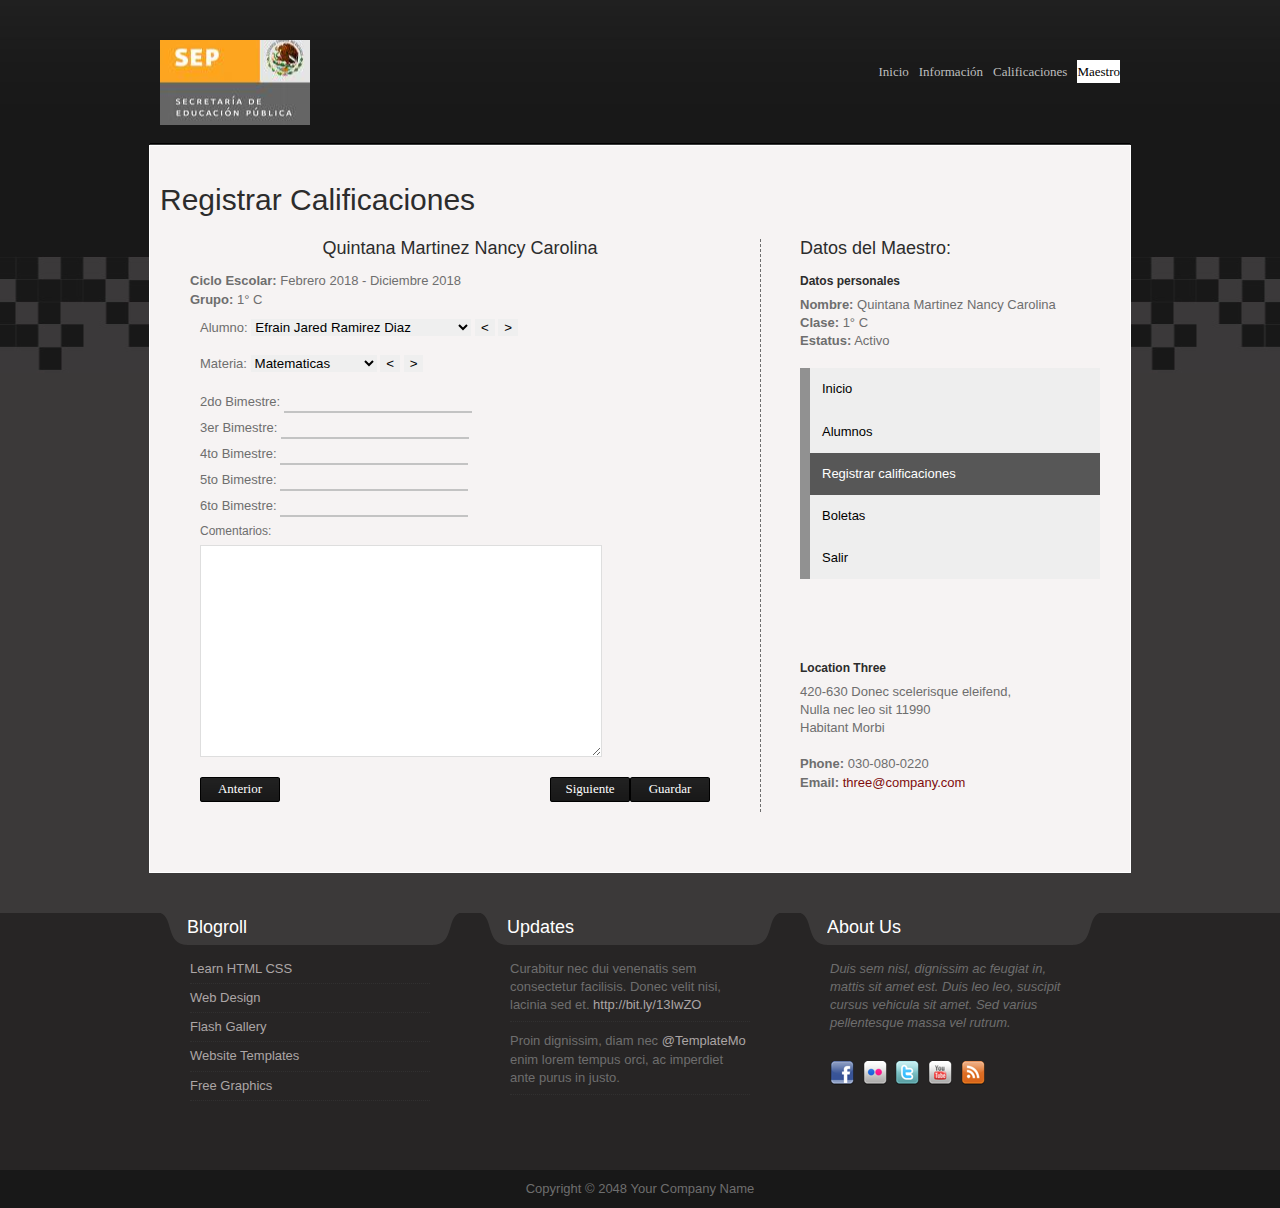
<file: Mini SICE/Calificaciones-Maestro.html>
<!DOCTYPE html PUBLIC "-//W3C//DTD XHTML 1.0 Transitional//EN" "http://www.w3.org/TR/xhtml1/DTD/xhtml1-transitional.dtd">
<html xmlns="http://www.w3.org/1999/xhtml">
<head>
<meta http-equiv="Content-Type" content="text/html; charset=utf-8" />
<title>Carousel Theme - Contact Page</title>
<meta name="keywords" content="" />
<meta name="description" content="" />
<link href="css/templatemo_style.css" rel="stylesheet" type="text/css" />
<link href="css/Calificaciones-Maestro.css" rel="stylesheet" type="text/css" />
<!-- templatemo 358 carousel -->
<!-- 
Carousel Template 
http://www.template8mo.com/preview/templatemo_358_carousel 
-->
<script type="text/javascript" src="js/jquery-1-4-2.min.js"></script> 
<!--script type="text/javascript" src="/jqueryui/js/jquery-ui-1.7.2.custom.min.js"></script--> 
<script type="text/javascript" src="js/jquery-ui.min.js"></script> 
<script type="text/javascript" src="js/showhide.js"></script> 
<script type="text/JavaScript" src="js/jquery.mousewheel.js"></script> 

<link rel="stylesheet" type="text/css" href="css/ddsmoothmenu.css" />

<script type="text/javascript" src="js/jquery.min.js"></script>
<script type="text/javascript" src="js/ddsmoothmenu.js">

/***********************************************
* Smooth Navigational Menu- (c) Dynamic Drive DHTML code library (www.dynamicdrive.com)
* This notice MUST stay intact for legal use
* Visit Dynamic Drive at http://www.dynamicdrive.com/ for full source code
***********************************************/

</script>

<script type="text/javascript">

ddsmoothmenu.init({
	mainmenuid: "templatemo_menu", //menu DIV id
	orientation: 'h', //Horizontal or vertical menu: Set to "h" or "v"
	classname: 'ddsmoothmenu', //class added to menu's outer DIV
	//customtheme: ["#1c5a80", "#18374a"],
	contentsource: "markup" //"markup" or ["container_id", "path_to_menu_file"]
})

</script> 

</head>

<body id="subpage">

<div id="templatemo_header_wrapper">
    
	<div id="site_title"><h1><a href="#">Carousel Template</a></h1></div>
     <div id="templatemo_menu" class="ddsmoothmenu">
                <ul>
                    <li><a href="index.html">Inicio</a></li>
            <li><a href="about.html">Información</a>           
            <!-- <li><a href="blog.html">Iniciar Sesión</a></li> -->
            <li><a href="#">Calificaciones</a> 
            <li><a href="Calificaciones-Maestro.html" class="selected">Maestro
            </a></li>
            	
        </ul>
        <br style="clear: left" />
    </div> <!-- end of templatemo_menu -->
    <div class="cleaner"></div>
</div>	<!-- END of templatemo_header_wrapper -->

<div id="templatemo_main">
	
    <h2>Registrar Calificaciones</h2>
        <div class="half float_l">
        <h4><center>Quintana Martinez Nancy Carolina </center></h4>
            <p style="margin-left: 30px;"><b>Ciclo Escolar:</b> Febrero 2018 - Diciembre 2018 <br />
            <b>Grupo:</b> 1° C</p>
            <div id="Calificaciones-Maestro">
              <form method="post" name="contact" action="#" >
                        
                        Alumno: <Select name="estado" class="boton">
                        <option>Efrain Jared Ramirez Diaz
                        <option>Miguel Alejandro Vazquez Alberto
                        <option>Juan Armando Perez Delta
                        <option>Dormammu
                        </Select>
                        <button><</button>
                        <button>></button><br /><br />
                        Materia: <Select name="estado" class="boton">
                        <option>Matematicas
                        <option>Español
                        <option>Quimica
                        <option>Ciencias Sociales
                        </Select>
                        <button><</button>
                        <button>></button><br />
                      
                        <br />
                        2do Bimestre: <input type="text" />
                        <!--  -->
                        <br />
                        3er Bimestre: <input type="text"/>
                        <!--  -->
                        <br />
                        4to Bimestre: <input type="text"/>
                        <!--  -->
                        <br />
                        5to Bimestre: <input type="text"/>
                        <!--  -->
                        <br />
                        6to Bimestre: <input type="text"/>
                        <!--  -->

                        <label for="text">Comentarios:</label> <textarea id="text" name="text" rows="0" cols="0" class="required"></textarea>
                        <div class="cleaner h10"></div>
                        
                        <input type="submit" value="Anterior" id="submit" name="submit" class="submit_btn float_l" />
                        <input type="reset" value="Guardar" id="reset" name="reset" class="submit_btn float_r" />
                        <input type="reset" value="Siguiente" id="reset" name="reset" class="submit_btn float_r" />
                        
                </form>

                
            </div>
		</div>
        <div class="half float_r">
        	<h4>Datos del Maestro:</h4>
            <h6><strong>Datos personales</strong></h6>
          		<b>Nombre:</b> Quintana Martinez Nancy Carolina<br />
                <b>Clase: </b> 1°  C<br />                
                <b>Estatus:</b> Activo<br />
          
				
			<br />
            <div class="vertical-menu">
              <a href="#" >Inicio</a>
              <a href="ConsultarAlumnosMaestro.php">Alumnos</a>
              <a href="#" class="active">Registrar calificaciones</a>
              
                <!--<a href="" onclick="myFunction()">Calificaciones</a> -->

                
                <script>/* When the user clicks on the button, 
toggle between hiding and showing the dropdown content */
function myFunction() {
    document.getElementById("myDropdown").classList.toggle("show");
}
function drop(){
     var dropdowns = document.getElementsByClassName("dropdown-content");
    var i;
    for (i = 0; i < dropdowns.length; i++) {
      var openDropdown = dropdowns[i];
      if (openDropdown.classList.contains('show')) {
        openDropdown.classList.remove('show');
      }
}
}

// Close the dropdown menu if the user clicks outside of it
window.onclick = function(event) {
  if (!event.target.matches('.dropbtn')) {

    var dropdowns = document.getElementsByClassName("dropdown-content");
    var i;
    for (i = 0; i < dropdowns.length; i++) {
      var openDropdown = dropdowns[i];
      if (openDropdown.classList.contains('show')) {
        openDropdown.classList.remove('show');
      }
    }
  }
}</script>
              
              <a href="#">Boletas</a>
              <a href="#">Salir</a>
            </div>
            <div class="cleaner h40"></div>
            <!-- <h6><strong>Location Two</strong></h6>
          		880-990 Praesent quam mauris,<br />
          Fusce cursus turpis lacus 11440<br />
                Donec mauris nunc<br /><br />
				
			<strong>Phone:</strong> 010-447-0250 <br />
            <strong>Email:</strong> <a href="mailto:info@company.com">two@company.com</a>  <br />
             -->
            <div class="cleaner h40"></div>
            <h6><strong>Location Three</strong></h6>
   		  420-630 Donec scelerisque eleifend,<br />
                Nulla nec leo sit 11990<br />
                Habitant Morbi<br /><br />
				
			<strong>Phone:</strong> 030-080-0220 <br />
            <strong>Email:</strong> <a href="mailto:info@company.com">three@company.com</a>  <br />
            
        </div>
        
        <div class="cleaner h40"></div>
        
    
    	<div class="cleaner"></div>
    
    <div class="cleaner"></div>
</div> <!-- END of templatemo_main -->

<div id="templatemo_bottom_wrapper">
    <div id="templatemo_bottom">
    	<div class="col one_third">
        	<h4><span></span>Blogroll</h4>
            <div class="bottom_box">
                <ul class="footer_list">
                    <li><a href="#">Learn HTML CSS</a></li>
                    <li><a href="#">Web Design</a></li>
                    <li><a href="#">Flash Gallery</a></li>
                    <li><a href="#">Website Templates</a></li>
                    <li><a href="#">Free Graphics</a></li>
                </ul>  
			</div>
        </div>
        
        <div class="col one_third">
        	<h4><span></span>Updates</h4>
            <div class="bottom_box">
              <ul class="twitter_post">
                    <li>Curabitur nec dui venenatis sem consectetur facilisis. Donec velit nisi, lacinia sed et. <a href="#">http://bit.ly/13IwZO</a></li>
                    <li>Proin dignissim, diam nec <a href="#">@TemplateMo</a> enim lorem tempus orci, ac imperdiet ante purus in justo.</li>
                </ul>
			</div>
        </div>
        <div class="col one_third no_margin_right">
        	<h4><span></span>About Us</h4>
            <div class="bottom_box">
                <p><em>Duis sem nisl, dignissim ac feugiat in, mattis sit amet est. Duis leo leo, suscipit cursus vehicula sit amet. Sed varius pellentesque massa vel rutrum.</em></p><br />              
                <div class="footer_social_button">
                    <a href="#"><img src="images/facebook.png" title="facebook" alt="facebook" /></a>
                    <a href="#"><img src="images/flickr.png" title="flickr" alt="flickr" /></a>
                    <a href="#"><img src="images/twitter.png" title="twitter" alt="twitter" /></a>
                    <a href="#"><img src="images/youtube.png" title="youtube" alt="youtube" /></a>
                    <a href="#"><img src="images/feed.png" title="rss" alt="rss" /></a>
                </div>
            </div>
        </div>
        
    	<div class="cleaner"></div>
    </div> <!-- END of tempatemo_bottom -->
</div> <!-- END of tempatemo_bottom_wrapper -->

<div id="templatemo_footer_wrapper">
    <div id="templatemo_footer">
    	Copyright © 2048 Your Company Name
    </div> <!-- END of templatemo_footer_wrapper -->
</div> <!-- END of templatemo_footer -->

</body>
</html>
</file>
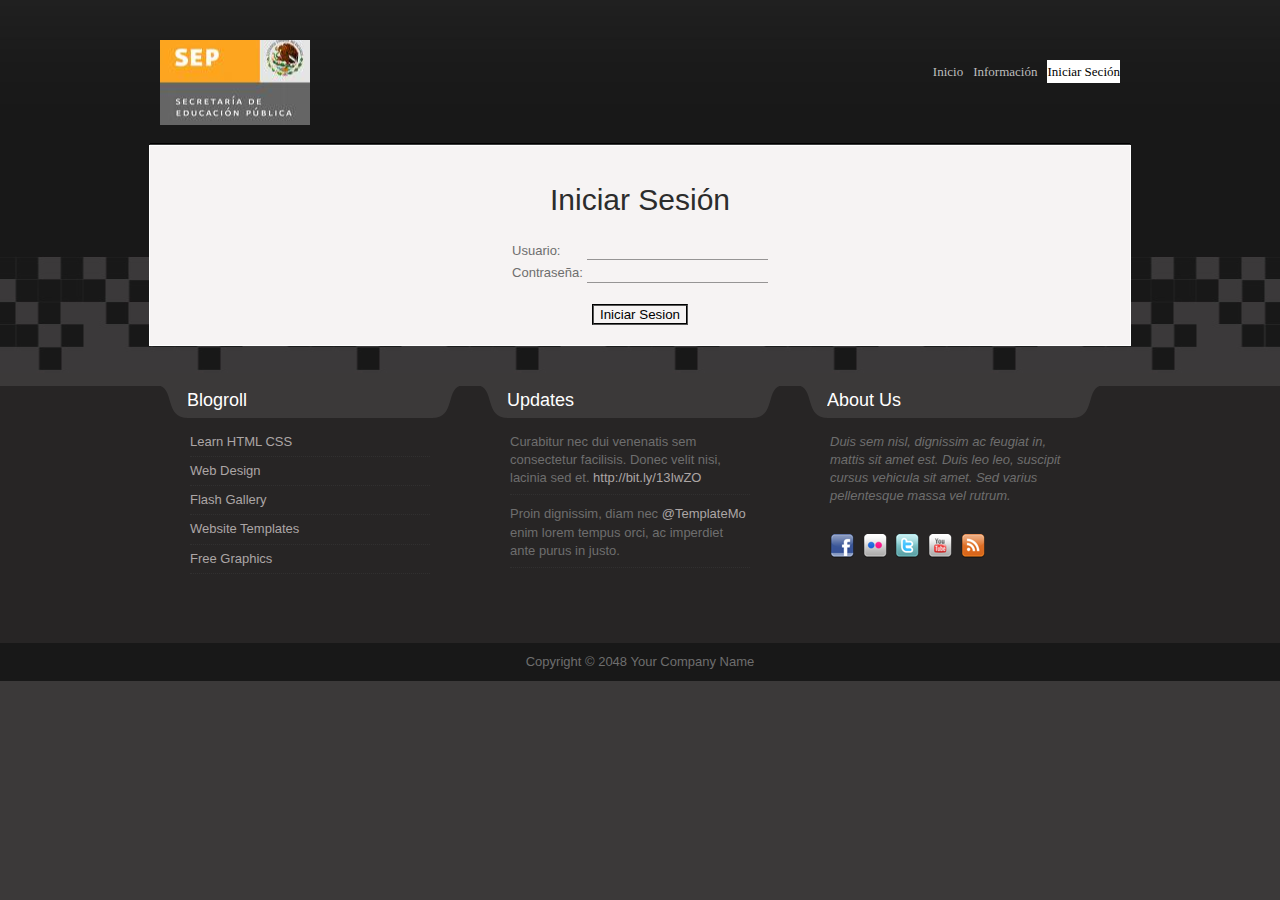
<file: Mini SICE/login.html>
<!DOCTYPE html PUBLIC "-//W3C//DTD XHTML 1.0 Transitional//EN" "http://www.w3.org/TR/xhtml1/DTD/xhtml1-transitional.dtd">
<html xmlns="http://www.w3.org/1999/xhtml">
<head>
<meta http-equiv="Content-Type" content="text/html; charset=utf-8" />
<title>hola</title>
<meta name="keywords" content="" />
<meta name="description" content="" />
<link href="css/templatemo_style.css" rel="stylesheet" type="text/css" />
<script type="text/javascript" src="js/jquery-1-4-2.min.js"></script> 
<script type="text/javascript" src="js/jquery-ui.min.js"></script> 
<script type="text/javascript" src="js/showhide.js"></script> 
<link rel="stylesheet" href="css/slimbox2.css" type="text/css" media="screen" /> 
<script type="text/JavaScript" src="js/jquery.mousewheel.js"></script> 
<script type="text/JavaScript" src="js/slimbox2.js"></script> 

<link rel="stylesheet" type="text/css" href="css/ddsmoothmenu.css" />

<script type="text/javascript" src="js/jquery.min.js"></script>
<script type="text/javascript" src="js/ddsmoothmenu.js">


</script>

<script type="text/javascript">

ddsmoothmenu.init({
	mainmenuid: "templatemo_menu"
	orientation: 'h'
	classname: 'ddsmoothmenu'
	contentsource: "markup" 
})

</script> 

</head>

<body id="subpage">

<div id="templatemo_header_wrapper">
	<div id="site_title"><h1><a href="#">Carousel Template</a></h1></div>
     <div id="templatemo_menu" class="ddsmoothmenu">
       <ul>
            <li><a href="index.html" >Inicio</a></li>
            <li><a href="about.html">Información</a>           
            <!-- <li><a href="contact.html">Calificaciones</a></li> -->
            <li><a href="login.html"  class="selected" >Iniciar Seción</a></li>
        </ul>
        <br style="clear: left" />
    </div> 
    <div class="cleaner"></div>
</div>	

<div id="templatemo_main">

			<center><h2>Iniciar Sesión</h2></center>
            <form action="consulta.php" method="GET">
                
            
			<table align="center">
       
       <tr>
           <td style="border-bottom: none;">Usuario:</td>
           <td style="border-bottom: none;">
           <input type="text" style="border: none; border-bottom: 1px;border-bottom-style: solid; border-bottom-color: #969494 ;background: none;" /></td>
       </tr>
                <tr>
                    <td style="border-bottom: none";>Contraseña:</td>
                    <td style="border-bottom: none";><input type="Password" style="border: none; border-bottom: 1px;border-bottom-style: solid; border-bottom-color: #969494 ;background: none;"/></td>
                </tr>         
            </table><br />
            <center><button type="submmit"  style="background: none; border: all; border-style: groove; ">Iniciar Sesion</button></center>
			</form>
            
            <div class="cleaner"></div>
    <div class="cleaner"></div>
</div> 

<div id="templatemo_bottom_wrapper">
    <div id="templatemo_bottom">
    	<div class="col one_third">
        	<h4><span></span>Blogroll</h4>
            <div class="bottom_box">
                <ul class="footer_list">
                    <li><a href="#">Learn HTML CSS</a></li>
                    <li><a href="#">Web Design</a></li>
                    <li><a href="#">Flash Gallery</a></li>
                    <li><a href="#">Website Templates</a></li>
                    <li><a href="#">Free Graphics</a></li>
                </ul>  
			</div>
        </div>
        <div class="col one_third">
        	<h4><span></span>Updates</h4>
            <div class="bottom_box">
              <ul class="twitter_post">
                    <li>Curabitur nec dui venenatis sem consectetur facilisis. Donec velit nisi, lacinia sed et. <a href="#">http://bit.ly/13IwZO</a></li>
                    <li>Proin dignissim, diam nec <a href="#">@TemplateMo</a> enim lorem tempus orci, ac imperdiet ante purus in justo.</li>
                </ul>
			</div>
        </div>
        <div class="col one_third no_margin_right">
        	<h4><span></span>About Us</h4>
            <div class="bottom_box">
                <p><em>Duis sem nisl, dignissim ac feugiat in, mattis sit amet est. Duis leo leo, suscipit cursus vehicula sit amet. Sed varius pellentesque massa vel rutrum.</em></p><br />
                <div class="footer_social_button">
                    <a href="#"><img src="images/facebook.png" title="facebook" alt="facebook" /></a>
                    <a href="#"><img src="images/flickr.png" title="flickr" alt="flickr" /></a>
                    <a href="#"><img src="images/twitter.png" title="twitter" alt="twitter" /></a>
                    <a href="#"><img src="images/youtube.png" title="youtube" alt="youtube" /></a>
                    <a href="#"><img src="images/feed.png" title="rss" alt="rss" /></a>
                </div>
            </div>
        </div>
        
    	<div class="cleaner"></div>
    </div> <!-- END of tempatemo_bottom -->
</div> <!-- END of tempatemo_bottom_wrapper -->

<div id="templatemo_footer_wrapper">
    <div id="templatemo_footer">
    	Copyright © 2048 Your Company Name
    </div> <!-- END of templatemo_footer_wrapper -->
</div> <!-- END of templatemo_footer -->

</body>
</html>
</file>
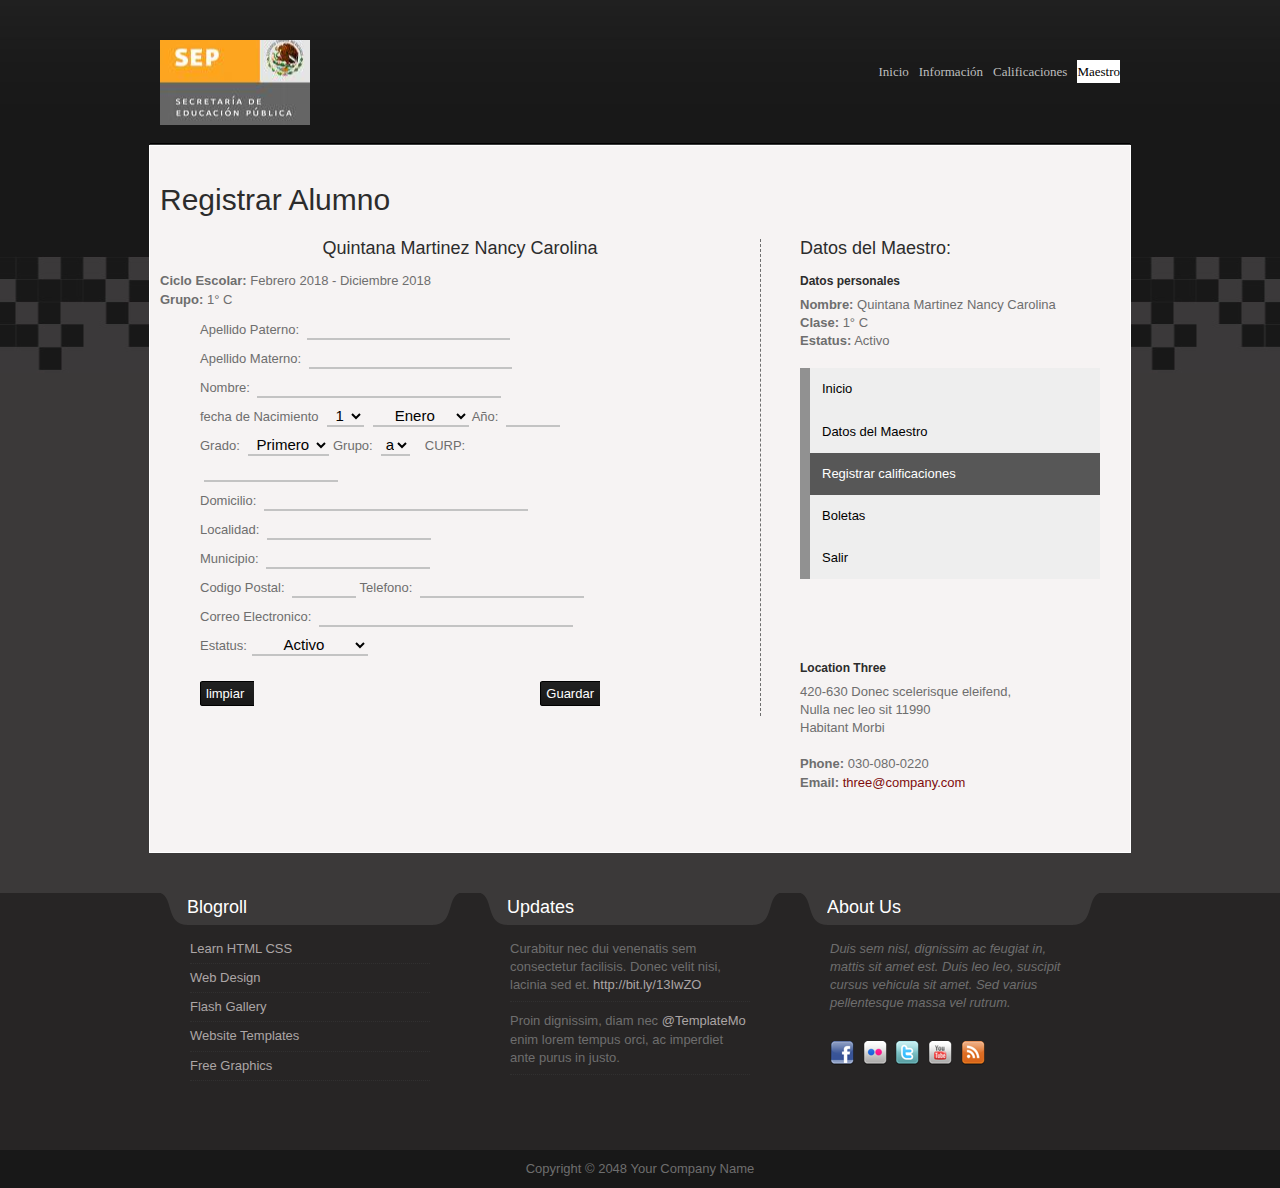
<file: Mini SICE/RegistrarAlumnos.html>
<!DOCTYPE html PUBLIC "-//W3C//DTD XHTML 1.0 Transitional//EN" "http://www.w3.org/TR/xhtml1/DTD/xhtml1-transitional.dtd">
<html xmlns="http://www.w3.org/1999/xhtml">
<head>
<meta http-equiv="Content-Type" content="text/html; charset=utf-8" />
<title>Carousel Theme - Contact Page</title>
<meta name="keywords" content="" />
<meta name="description" content="" />
<link href="css/templatemo_style.css" rel="stylesheet" type="text/css" />
<link href="css/RegistrarAlumnos.css" rel="stylesheet" type="text/css" />
<!-- templatemo 358 carousel -->
<!-- 
Carousel Template 
http://www.templatemo.com/preview/templatemo_358_carousel 
-->
<script type="text/javascript" src="js/jquery-1-4-2.min.js"></script> 
<!--script type="text/javascript" src="/jqueryui/js/jquery-ui-1.7.2.custom.min.js"></script--> 
<script type="text/javascript" src="js/jquery-ui.min.js"></script> 
<script type="text/javascript" src="js/showhide.js"></script> 
<script type="text/JavaScript" src="js/jquery.mousewheel.js"></script> 
<script type="text/javascript" src="js/Validaciones.js"></script>
<script type="text/javascript" src="js/CapaNegocio.js"></script>
<link rel="stylesheet" type="text/css" href="css/ddsmoothmenu.css" />

<script type="text/javascript" src="js/jquery.min.js"></script>
<script type="text/javascript" src="js/ddsmoothmenu.js">

/***********************************************
* Smooth Navigational Menu- (c) Dynamic Drive DHTML code library (www.dynamicdrive.com)
* This notice MUST stay intact for legal use
* Visit Dynamic Drive at http://www.dynamicdrive.com/ for full source code
***********************************************/

</script>

<script type="text/javascript">

ddsmoothmenu.init({
	mainmenuid: "templatemo_menu", //menu DIV id
	orientation: 'h', //Horizontal or vertical menu: Set to "h" or "v"
	classname: 'ddsmoothmenu', //class added to menu's outer DIV
	//customtheme: ["#1c5a80", "#18374a"],
	contentsource: "markup" //"markup" or ["container_id", "path_to_menu_file"]
})

</script> 

</head>

<body id="subpage">

<div id="templatemo_header_wrapper">
    
	<div id="site_title"><h1><a href="#">Carousel Template</a></h1></div>
     <div id="templatemo_menu" class="ddsmoothmenu">
                <ul>
                    <li><a href="index.html">Inicio</a></li>
            <li><a href="about.html">Información</a>           
            <!-- <li><a href="blog.html">Iniciar Sesión</a></li> -->
            <li><a href="#">Calificaciones</a> 
            <li><a href="Calificaciones-Maestro.html" class="selected">Maestro
            </a></li>
            	
        </ul>
        <br style="clear: left" />
    </div> <!-- end of templatemo_menu -->
    <div class="cleaner"></div>
</div>	<!-- END of templatemo_header_wrapper -->

<div id="templatemo_main">
	
    <h2>Registrar Alumno</h2>
        <div class="half float_l">
        <h4><center>Quintana Martinez Nancy Carolina </center></h4>
            <p><b>Ciclo Escolar:</b> Febrero 2018 - Diciembre 2018 <br />
            <b>Grupo:</b> 1° C</p>
            <div id="contact_form_Alumno">
              <form method="post" class="contact_form" name="contact" action="#" style="width: 400px; margin-left: 40px;">
                
                    Apellido Paterno: <input type="text" name="RegistrarAlumnos" id="Apellido Paterno" onchange="validarTexto('Apellido Paterno')"  ><br />
                    Apellido Materno: <input type="text" name="RegistrarAlumnos" id="Apellido Materno" onchange="validarTexto('Apellido Materno')"><br />
                    Nombre: <input type="text" name="RegistrarAlumnos" style="width: 240px" id="Nombre" onchange="validarTexto('Nombre')""><br/>
                    fecha de Nacimiento  <Select name="RegistrarAlumnos" id="FechaDia" class="boton">
                        <option>1
                        <option>2
                        <option>3
                        <option>4
                        <option>5
                        <option>6
                        <option>7
                        <option>8
                        <option>9
                        <option>10
                        <option>11
                        <option>12
                        <option>13
                        <option>14
                        <option>15
                        <option>16
                        <option>17
                        <option>18
                        <option>19
                        <option>20
                        <option>21
                        <option>22
                        <option>23
                        <option>24
                        <option>25
                        <option>26
                        <option>27
                        <option>28
                        <option>29
                        <option>30
                        <option>31
                        </Select>

                        <Select name="RegistrarAlumnos" id="FechaMes" class="boton">
                        <option>Enero
                        <option>Febrero
                        <option>Marzo
                        <option>Abril
                        <option>Mayo
                        <option>Junio
                        <option>Julio
                        <option>Agosto
                        <option>Septiembte
                        <option>Octubre
                        <option>Noviembre
                        <option>Diciembre
                        </Select>
                        Año: <input type="text" name="RegistrarAlumnos" id="FechaAnio" maxlength="4"  style="width: 50px;" id="Año Nacimiento" onchange="validarNumeros('Año Nacimiento')" /><br />
                         Grado:  <Select name="RegistrarAlumnos" class="boton" id="Grado">

                        <option>Primero
                        <option>Segundo
                        <option>Tercero
                        <option>Cuarto
                        <option>Quinto
                        <option>Sexto
                        </Select>
                        Grupo: 
                    <Select name="RegistrarAlumnos" class="boton" id="Grupo">

                        <option>a
                        <option>b
                        <option>c
                        <option>d
                        <option>e
                        <option>f
                        <option>g
                        <option>h
                        <option>i
                        </Select>
                        &nbsp&nbsp
                    CURP: <input type="text" name="RegistrarAlumnos" maxlength="20"  style="width: 130px; " id="CURP" onchange="validarTextoYNumeros('CURP')" /><br />
                    Domicilio: <input type="text" name="RegistrarAlumnos" style="width: 260px;" id="Domicilio" onchange="validarDireccion('Domicilio')"  /><br />
                    Localidad: <input type="text" name="RegistrarAlumnos"  style="width: 160px;" id="Localidad" onchange="validarTexto('Localidad')" /><br />
                    Municipio: <input type="text" name="RegistrarAlumnos"  style="width: 160px;" id="Municipio" onchange="validarTexto('Municipio')" /><br />
                    Codigo Postal: <input type="text" name="RegistrarAlumnos" maxlength="5"  style="width: 60px;" id="Codigo Postal" onchange="validarNumeros('Codigo Postal')" />
                    Telefono: <input type="text" name="RegistrarAlumnos" style="width: 160px;" id="Telefono" onchange="validarTelefono('Telefono')" />   <br />   
                    Correo Electronico: <input type="text" name="RegistrarAlumnos"  style="width: 250px;" id="Correo Electronico" onchange="validarMail('Correo Electronico')" /><br />              
                    Estatus:<Select name="RegistrarAlumnos" class="boton" id="Estatus">

                        <option>Activo
                        <option>Baja
                        <option>Baja Temporal
                        <option>Egresado
                        
                        </Select>
                
                        
                        
                        <div class="cleaner h10"></div>
                        
                       
                        <input type="reset" value="limpiar "    class="submit_btn float_l" />
                        <input type="button" value="Guardar" id="GuardarAlumno" onclick="validarTodo('RegistrarAlumnos')" class="submit_btn float_r" />
                        
                        
                </form>

                
            </div>
		</div>
        <div class="half float_r">
        	<h4>Datos del Maestro:</h4>
            <h6><strong>Datos personales</strong></h6>
          		<b>Nombre:</b> Quintana Martinez Nancy Carolina<br />
                <b>Clase: </b> 1°  C<br />                
                <b>Estatus:</b> Activo<br />
          
				
			<br />
            <div class="vertical-menu">
              <a href="#" >Inicio</a>
              <a href="#">Datos del Maestro</a>
              <a href="#" class="active">Registrar calificaciones</a>
              
                <!--<a href="" onclick="myFunction()">Calificaciones</a> -->

                
                <script>/* When the user clicks on the button, 
toggle between hiding and showing the dropdown content */
function myFunction() {
    document.getElementById("myDropdown").classList.toggle("show");
}
function drop(){
     var dropdowns = document.getElementsByClassName("dropdown-content");
    var i;
    for (i = 0; i < dropdowns.length; i++) {
      var openDropdown = dropdowns[i];
      if (openDropdown.classList.contains('show')) {
        openDropdown.classList.remove('show');
      }
}
}

// Close the dropdown menu if the user clicks outside of it
window.onclick = function(event) {
  if (!event.target.matches('.dropbtn')) {

    var dropdowns = document.getElementsByClassName("dropdown-content");
    var i;
    for (i = 0; i < dropdowns.length; i++) {
      var openDropdown = dropdowns[i];
      if (openDropdown.classList.contains('show')) {
        openDropdown.classList.remove('show');
      }
    }
  }
}</script>
              
              <a href="#">Boletas</a>
              <a href="#">Salir</a>
            </div>
            <div class="cleaner h40"></div>
            <!-- <h6><strong>Location Two</strong></h6>
          		880-990 Praesent quam mauris,<br />
          Fusce cursus turpis lacus 11440<br />
                Donec mauris nunc<br /><br />
				
			<strong>Phone:</strong> 010-447-0250 <br />
            <strong>Email:</strong> <a href="mailto:info@company.com">two@company.com</a>  <br />
             -->
            <div class="cleaner h40"></div>
            <h6><strong>Location Three</strong></h6>
   		  420-630 Donec scelerisque eleifend,<br />
                Nulla nec leo sit 11990<br />
                Habitant Morbi<br /><br />
				
			<strong>Phone:</strong> 030-080-0220 <br />
            <strong>Email:</strong> <a href="mailto:info@company.com">three@company.com</a>  <br />
            
        </div>
        
        <div class="cleaner h40"></div>
        
    
    	<div class="cleaner"></div>
    
    <div class="cleaner"></div>
</div> <!-- END of templatemo_main -->

<div id="templatemo_bottom_wrapper">
    <div id="templatemo_bottom">
    	<div class="col one_third">
        	<h4><span></span>Blogroll</h4>
            <div class="bottom_box">
                <ul class="footer_list">
                    <li><a href="#">Learn HTML CSS</a></li>
                    <li><a href="#">Web Design</a></li>
                    <li><a href="#">Flash Gallery</a></li>
                    <li><a href="#">Website Templates</a></li>
                    <li><a href="#">Free Graphics</a></li>
                </ul>  
			</div>
        </div>
        
        <div class="col one_third">
        	<h4><span></span>Updates</h4>
            <div class="bottom_box">
              <ul class="twitter_post">
                    <li>Curabitur nec dui venenatis sem consectetur facilisis. Donec velit nisi, lacinia sed et. <a href="#">http://bit.ly/13IwZO</a></li>
                    <li>Proin dignissim, diam nec <a href="#">@TemplateMo</a> enim lorem tempus orci, ac imperdiet ante purus in justo.</li>
                </ul>
			</div>
        </div>
        <div class="col one_third no_margin_right">
        	<h4><span></span>About Us</h4>
            <div class="bottom_box">
                <p><em>Duis sem nisl, dignissim ac feugiat in, mattis sit amet est. Duis leo leo, suscipit cursus vehicula sit amet. Sed varius pellentesque massa vel rutrum.</em></p><br />              
                <div class="footer_social_button">
                    <a href="#"><img src="images/facebook.png" title="facebook" alt="facebook" /></a>
                    <a href="#"><img src="images/flickr.png" title="flickr" alt="flickr" /></a>
                    <a href="#"><img src="images/twitter.png" title="twitter" alt="twitter" /></a>
                    <a href="#"><img src="images/youtube.png" title="youtube" alt="youtube" /></a>
                    <a href="#"><img src="images/feed.png" title="rss" alt="rss" /></a>
                </div>
            </div>
        </div>
        
    	<div class="cleaner"></div>
    </div> <!-- END of tempatemo_bottom -->
</div> <!-- END of tempatemo_bottom_wrapper -->

<div id="templatemo_footer_wrapper">
    <div id="templatemo_footer">
    	Copyright © 2048 Your Company Name
    </div> <!-- END of templatemo_footer_wrapper -->
</div> <!-- END of templatemo_footer -->

</body>
</html>
</file>
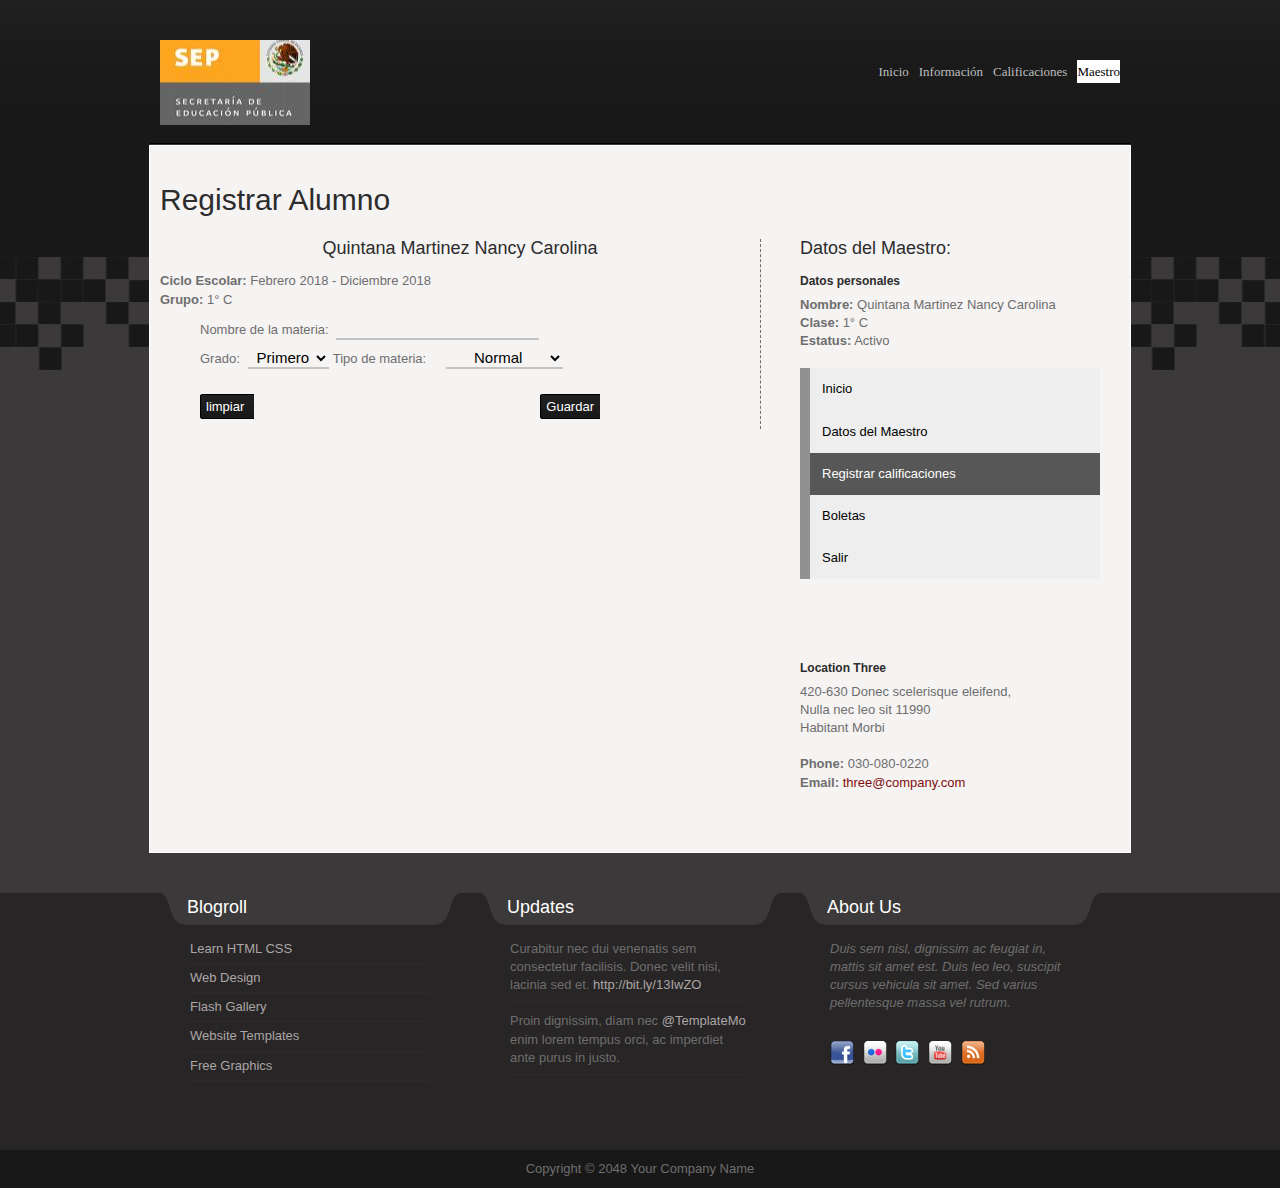
<file: Mini SICE/RegistrarMateria.html>
<!DOCTYPE html PUBLIC "-//W3C//DTD XHTML 1.0 Transitional//EN" "http://www.w3.org/TR/xhtml1/DTD/xhtml1-transitional.dtd">
<html xmlns="http://www.w3.org/1999/xhtml">
<head>
<meta http-equiv="Content-Type" content="text/html; charset=utf-8" />
<title>Carousel Theme - Contact Page</title>
<meta name="keywords" content="" />
<meta name="description" content="" />
<link href="css/templatemo_style.css" rel="stylesheet" type="text/css" />
<link href="css/RegistrarAlumnos.css" rel="stylesheet" type="text/css" />
<!-- templatemo 358 carousel -->
<!-- 
Carousel Template 
http://www.templatemo.com/preview/templatemo_358_carousel 
-->
<script type="text/javascript" src="js/jquery-1-4-2.min.js"></script> 
<!--script type="text/javascript" src="/jqueryui/js/jquery-ui-1.7.2.custom.min.js"></script--> 
<script type="text/javascript" src="js/jquery-ui.min.js"></script> 
<script type="text/javascript" src="js/showhide.js"></script> 
<script type="text/JavaScript" src="js/jquery.mousewheel.js"></script> 
<script type="text/javascript" src="js/Validaciones.js"></script>
<script type="text/javascript" src="js/CapaNegocio.js"></script>
<link rel="stylesheet" type="text/css" href="css/ddsmoothmenu.css" />

<script type="text/javascript" src="js/jquery.min.js"></script>
<script type="text/javascript" src="js/ddsmoothmenu.js">

/***********************************************
* Smooth Navigational Menu- (c) Dynamic Drive DHTML code library (www.dynamicdrive.com)
* This notice MUST stay intact for legal use
* Visit Dynamic Drive at http://www.dynamicdrive.com/ for full source code
***********************************************/

</script>

<script type="text/javascript">

ddsmoothmenu.init({
	mainmenuid: "templatemo_menu", //menu DIV id
	orientation: 'h', //Horizontal or vertical menu: Set to "h" or "v"
	classname: 'ddsmoothmenu', //class added to menu's outer DIV
	//customtheme: ["#1c5a80", "#18374a"],
	contentsource: "markup" //"markup" or ["container_id", "path_to_menu_file"]
})

</script> 

</head>

<body id="subpage">

<div id="templatemo_header_wrapper">
    
	<div id="site_title"><h1><a href="#">Carousel Template</a></h1></div>
     <div id="templatemo_menu" class="ddsmoothmenu">
                <ul>
                    <li><a href="index.html">Inicio</a></li>
            <li><a href="about.html">Información</a>           
            <!-- <li><a href="blog.html">Iniciar Sesión</a></li> -->
            <li><a href="#">Calificaciones</a> 
            <li><a href="Calificaciones-Maestro.html" class="selected">Maestro
            </a></li>
            	
        </ul>
        <br style="clear: left" />
    </div> <!-- end of templatemo_menu -->
    <div class="cleaner"></div>
</div>	<!-- END of templatemo_header_wrapper -->

<div id="templatemo_main">
	
    <h2>Registrar Alumno</h2>
        <div class="half float_l">
        <h4><center>Quintana Martinez Nancy Carolina </center></h4>
            <p><b>Ciclo Escolar:</b> Febrero 2018 - Diciembre 2018 <br />
            <b>Grupo:</b> 1° C</p>
            <div id="contact_form_Alumno">
              <form method="post" class="contact_form" name="contact" action="#" style="width: 400px; margin-left: 40px;">
                
                    Nombre de la materia: <input type="text" name="RegistrarAlumnos" id="Apellido Paterno" onchange="validarTexto('Apellido Paterno')"  ><br />
                    
                         Grado:  <Select name="RegistrarAlumnos" class="boton" id="Grado">

                        <option>Primero
                        <option>Segundo
                        <option>Tercero
                        <option>Cuarto
                        <option>Quinto
                        <option>Sexto
                        </Select>
                        Tipo de materia:  &nbsp&nbsp
                    <Select name="RegistrarAlumnos" class="boton" id="Grupo">

                        <option>Normal
                        <option>Especial
                        <option>Estracurricular
                        </Select>
                       
                        
                        
                        
                        <div class="cleaner h10"></div>
                        
                       
                        <input type="reset" value="limpiar "    class="submit_btn float_l" />
                        <input type="button" value="Guardar" id="GuardarAlumno" onclick="validarTodo('RegistrarAlumnos')" class="submit_btn float_r" />
                        
                        
                </form>

                
            </div>
		</div>
        <div class="half float_r">
        	<h4>Datos del Maestro:</h4>
            <h6><strong>Datos personales</strong></h6>
          		<b>Nombre:</b> Quintana Martinez Nancy Carolina<br />
                <b>Clase: </b> 1°  C<br />                
                <b>Estatus:</b> Activo<br />
          
				
			<br />
            <div class="vertical-menu">
              <a href="#" >Inicio</a>
              <a href="#">Datos del Maestro</a>
              <a href="#" class="active">Registrar calificaciones</a>
              
                <!--<a href="" onclick="myFunction()">Calificaciones</a> -->

                
                <script>/* When the user clicks on the button, 
toggle between hiding and showing the dropdown content */
function myFunction() {
    document.getElementById("myDropdown").classList.toggle("show");
}
function drop(){
     var dropdowns = document.getElementsByClassName("dropdown-content");
    var i;
    for (i = 0; i < dropdowns.length; i++) {
      var openDropdown = dropdowns[i];
      if (openDropdown.classList.contains('show')) {
        openDropdown.classList.remove('show');
      }
}
}

// Close the dropdown menu if the user clicks outside of it
window.onclick = function(event) {
  if (!event.target.matches('.dropbtn')) {

    var dropdowns = document.getElementsByClassName("dropdown-content");
    var i;
    for (i = 0; i < dropdowns.length; i++) {
      var openDropdown = dropdowns[i];
      if (openDropdown.classList.contains('show')) {
        openDropdown.classList.remove('show');
      }
    }
  }
}</script>
              
              <a href="#">Boletas</a>
              <a href="#">Salir</a>
            </div>
            <div class="cleaner h40"></div>
            <!-- <h6><strong>Location Two</strong></h6>
          		880-990 Praesent quam mauris,<br />
          Fusce cursus turpis lacus 11440<br />
                Donec mauris nunc<br /><br />
				
			<strong>Phone:</strong> 010-447-0250 <br />
            <strong>Email:</strong> <a href="mailto:info@company.com">two@company.com</a>  <br />
             -->
            <div class="cleaner h40"></div>
            <h6><strong>Location Three</strong></h6>
   		  420-630 Donec scelerisque eleifend,<br />
                Nulla nec leo sit 11990<br />
                Habitant Morbi<br /><br />
				
			<strong>Phone:</strong> 030-080-0220 <br />
            <strong>Email:</strong> <a href="mailto:info@company.com">three@company.com</a>  <br />
            
        </div>
        
        <div class="cleaner h40"></div>
        
    
    	<div class="cleaner"></div>
    
    <div class="cleaner"></div>
</div> <!-- END of templatemo_main -->

<div id="templatemo_bottom_wrapper">
    <div id="templatemo_bottom">
    	<div class="col one_third">
        	<h4><span></span>Blogroll</h4>
            <div class="bottom_box">
                <ul class="footer_list">
                    <li><a href="#">Learn HTML CSS</a></li>
                    <li><a href="#">Web Design</a></li>
                    <li><a href="#">Flash Gallery</a></li>
                    <li><a href="#">Website Templates</a></li>
                    <li><a href="#">Free Graphics</a></li>
                </ul>  
			</div>
        </div>
        
        <div class="col one_third">
        	<h4><span></span>Updates</h4>
            <div class="bottom_box">
              <ul class="twitter_post">
                    <li>Curabitur nec dui venenatis sem consectetur facilisis. Donec velit nisi, lacinia sed et. <a href="#">http://bit.ly/13IwZO</a></li>
                    <li>Proin dignissim, diam nec <a href="#">@TemplateMo</a> enim lorem tempus orci, ac imperdiet ante purus in justo.</li>
                </ul>
			</div>
        </div>
        <div class="col one_third no_margin_right">
        	<h4><span></span>About Us</h4>
            <div class="bottom_box">
                <p><em>Duis sem nisl, dignissim ac feugiat in, mattis sit amet est. Duis leo leo, suscipit cursus vehicula sit amet. Sed varius pellentesque massa vel rutrum.</em></p><br />              
                <div class="footer_social_button">
                    <a href="#"><img src="images/facebook.png" title="facebook" alt="facebook" /></a>
                    <a href="#"><img src="images/flickr.png" title="flickr" alt="flickr" /></a>
                    <a href="#"><img src="images/twitter.png" title="twitter" alt="twitter" /></a>
                    <a href="#"><img src="images/youtube.png" title="youtube" alt="youtube" /></a>
                    <a href="#"><img src="images/feed.png" title="rss" alt="rss" /></a>
                </div>
            </div>
        </div>
        
    	<div class="cleaner"></div>
    </div> <!-- END of tempatemo_bottom -->
</div> <!-- END of tempatemo_bottom_wrapper -->

<div id="templatemo_footer_wrapper">
    <div id="templatemo_footer">
    	Copyright © 2048 Your Company Name
    </div> <!-- END of templatemo_footer_wrapper -->
</div> <!-- END of templatemo_footer -->

</body>
</html>
</file>
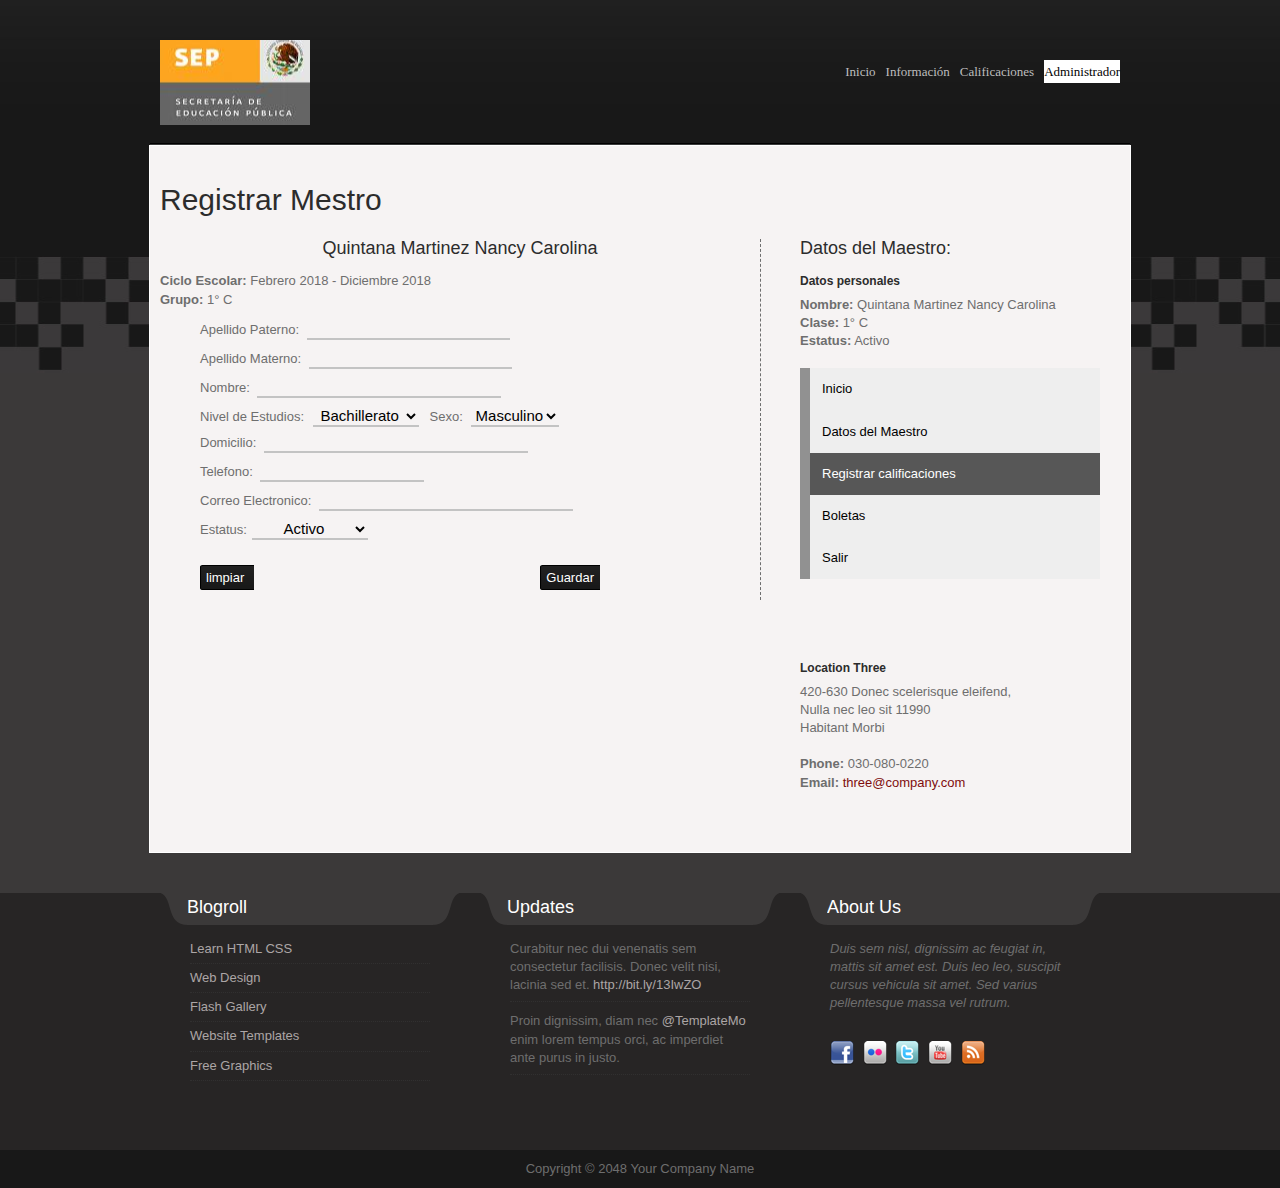
<file: Mini SICE/RegistrarMestro.html>
<!DOCTYPE html PUBLIC "-//W3C//DTD XHTML 1.0 Transitional//EN" "http://www.w3.org/TR/xhtml1/DTD/xhtml1-transitional.dtd">
<html xmlns="http://www.w3.org/1999/xhtml">
<head>
<meta http-equiv="Content-Type" content="text/html; charset=utf-8" />
<title>Carousel Theme - Contact Page</title>
<meta name="keywords" content="" />
<meta name="description" content="" />
<link href="css/templatemo_style.css" rel="stylesheet" type="text/css" />
<link href="css/RegistrarAlumnos.css" rel="stylesheet" type="text/css" />
<!-- templatemo 358 carousel -->
<!-- 
Carousel Template 
http://www.templatemo.com/preview/templatemo_358_carousel 
-->
<script type="text/javascript" src="js/jquery-1-4-2.min.js"></script> 
<!--script type="text/javascript" src="/jqueryui/js/jquery-ui-1.7.2.custom.min.js"></script--> 
<script type="text/javascript" src="js/jquery-ui.min.js"></script> 
<script type="text/javascript" src="js/showhide.js"></script> 
<script type="text/JavaScript" src="js/jquery.mousewheel.js"></script> 
<script type="text/javascript" src="js/Validaciones.js"></script>
<script type="text/javascript" src="js/CapaNegocio.js"></script>
<link rel="stylesheet" type="text/css" href="css/ddsmoothmenu.css" />

<script type="text/javascript" src="js/jquery.min.js"></script>
<script type="text/javascript" src="js/ddsmoothmenu.js">

/***********************************************
* Smooth Navigational Menu- (c) Dynamic Drive DHTML code library (www.dynamicdrive.com)
* This notice MUST stay intact for legal use
* Visit Dynamic Drive at http://www.dynamicdrive.com/ for full source code
***********************************************/

</script>

<script type="text/javascript">

ddsmoothmenu.init({
	mainmenuid: "templatemo_menu", //menu DIV id
	orientation: 'h', //Horizontal or vertical menu: Set to "h" or "v"
	classname: 'ddsmoothmenu', //class added to menu's outer DIV
	//customtheme: ["#1c5a80", "#18374a"],
	contentsource: "markup" //"markup" or ["container_id", "path_to_menu_file"]
})

</script> 

</head>

<body id="subpage">

<div id="templatemo_header_wrapper">
    
	<div id="site_title"><h1><a href="#">Carousel Template</a></h1></div>
     <div id="templatemo_menu" class="ddsmoothmenu">
                <ul>
                    <li><a href="index.html">Inicio</a></li>
            <li><a href="about.html">Información</a>           
            <!-- <li><a href="blog.html">Iniciar Sesión</a></li> -->
            <li><a href="#">Calificaciones</a> 
            <li><a href="Calificaciones-Maestro.html" class="selected">Administrador
            </a></li>
            	
        </ul>
        <br style="clear: left" />
    </div> <!-- end of templatemo_menu -->
    <div class="cleaner"></div>
</div>	<!-- END of templatemo_header_wrapper -->

<div id="templatemo_main">
	
    <h2>Registrar Mestro</h2>
        <div class="half float_l">
        <h4><center>Quintana Martinez Nancy Carolina </center></h4>
            <p><b>Ciclo Escolar:</b> Febrero 2018 - Diciembre 2018 <br />
            <b>Grupo:</b> 1° C</p>
            <div id="contact_form_Alumno">
              <form method="post" class="contact_form" name="contact" action="#" style="width: 400px; margin-left: 40px;">
                
                    Apellido Paterno: <input type="text" name="RegistrarAlumnos" id="Apellido Paterno" onchange="validarTexto('Apellido Paterno')"  ><br />
                    Apellido Materno: <input type="text" name="RegistrarAlumnos" id="Apellido Materno" onchange="validarTexto('Apellido Materno')"><br />
                    Nombre: <input type="text" name="RegistrarAlumnos" style="width: 240px" id="Nombre" onchange="validarTexto('Nombre')""><br/>
                    Nivel de Estudios:  <Select name="RegistrarAlumnos" id="FechaDia" class="boton">
                        <option>Bachillerato
                        <option>Licenciatura
                        <option>Ingenieria
                        <option>Especialidad
                        <option>Maestria
                        <option>Doctorado
                        </select>
                        
                        &nbsp Sexo:  <Select name="RegistrarAlumnos" id="FechaDia" class="boton">
                        <option>Masculino
                        <option>Femenino
                        
                        </Select>
                        <br />
                    Domicilio: <input type="text" name="RegistrarAlumnos" style="width: 260px;" id="Domicilio" onchange="validarDireccion('Domicilio')"  /><br />
                    
                    Telefono: <input type="text" name="RegistrarAlumnos" style="width: 160px;" id="Telefono" onchange="validarTelefono('Telefono')" />   <br />   
                    Correo Electronico: <input type="text" name="RegistrarAlumnos"  style="width: 250px;" id="Correo Electronico" onchange="validarMail('Correo Electronico')" /><br />              
                    Estatus:<Select name="RegistrarAlumnos" class="boton" id="Estatus">

                        <option>Activo
                        <option>Baja
                        <option>Baja Temporal
                        <option>Egresado
                        
                        </Select>
                
                        
                        
                        <div class="cleaner h10"></div>
                        
                       
                        <input type="reset" value="limpiar "    class="submit_btn float_l" />
                        <input type="button" value="Guardar" id="GuardarAlumno" onclick="validarTodo('RegistrarAlumnos')" class="submit_btn float_r" />
                        
                        
                </form>

                
            </div>
		</div>
        <div class="half float_r">
        	<h4>Datos del Maestro:</h4>
            <h6><strong>Datos personales</strong></h6>
          		<b>Nombre:</b> Quintana Martinez Nancy Carolina<br />
                <b>Clase: </b> 1°  C<br />                
                <b>Estatus:</b> Activo<br />
          
				
			<br />
            <div class="vertical-menu">
              <a href="#" >Inicio</a>
              <a href="#">Datos del Maestro</a>
              <a href="#" class="active">Registrar calificaciones</a>
              
                <!--<a href="" onclick="myFunction()">Calificaciones</a> -->

                
                <script>/* When the user clicks on the button, 
toggle between hiding and showing the dropdown content */
function myFunction() {
    document.getElementById("myDropdown").classList.toggle("show");
}
function drop(){
     var dropdowns = document.getElementsByClassName("dropdown-content");
    var i;
    for (i = 0; i < dropdowns.length; i++) {
      var openDropdown = dropdowns[i];
      if (openDropdown.classList.contains('show')) {
        openDropdown.classList.remove('show');
      }
}
}

// Close the dropdown menu if the user clicks outside of it
window.onclick = function(event) {
  if (!event.target.matches('.dropbtn')) {

    var dropdowns = document.getElementsByClassName("dropdown-content");
    var i;
    for (i = 0; i < dropdowns.length; i++) {
      var openDropdown = dropdowns[i];
      if (openDropdown.classList.contains('show')) {
        openDropdown.classList.remove('show');
      }
    }
  }
}</script>
              
              <a href="#">Boletas</a>
              <a href="#">Salir</a>
            </div>
            <div class="cleaner h40"></div>
            <!-- <h6><strong>Location Two</strong></h6>
          		880-990 Praesent quam mauris,<br />
          Fusce cursus turpis lacus 11440<br />
                Donec mauris nunc<br /><br />
				
			<strong>Phone:</strong> 010-447-0250 <br />
            <strong>Email:</strong> <a href="mailto:info@company.com">two@company.com</a>  <br />
             -->
            <div class="cleaner h40"></div>
            <h6><strong>Location Three</strong></h6>
   		  420-630 Donec scelerisque eleifend,<br />
                Nulla nec leo sit 11990<br />
                Habitant Morbi<br /><br />
				
			<strong>Phone:</strong> 030-080-0220 <br />
            <strong>Email:</strong> <a href="mailto:info@company.com">three@company.com</a>  <br />
            
        </div>
        
        <div class="cleaner h40"></div>
        
    
    	<div class="cleaner"></div>
    
    <div class="cleaner"></div>
</div> <!-- END of templatemo_main -->

<div id="templatemo_bottom_wrapper">
    <div id="templatemo_bottom">
    	<div class="col one_third">
        	<h4><span></span>Blogroll</h4>
            <div class="bottom_box">
                <ul class="footer_list">
                    <li><a href="#">Learn HTML CSS</a></li>
                    <li><a href="#">Web Design</a></li>
                    <li><a href="#">Flash Gallery</a></li>
                    <li><a href="#">Website Templates</a></li>
                    <li><a href="#">Free Graphics</a></li>
                </ul>  
			</div>
        </div>
        
        <div class="col one_third">
        	<h4><span></span>Updates</h4>
            <div class="bottom_box">
              <ul class="twitter_post">
                    <li>Curabitur nec dui venenatis sem consectetur facilisis. Donec velit nisi, lacinia sed et. <a href="#">http://bit.ly/13IwZO</a></li>
                    <li>Proin dignissim, diam nec <a href="#">@TemplateMo</a> enim lorem tempus orci, ac imperdiet ante purus in justo.</li>
                </ul>
			</div>
        </div>
        <div class="col one_third no_margin_right">
        	<h4><span></span>About Us</h4>
            <div class="bottom_box">
                <p><em>Duis sem nisl, dignissim ac feugiat in, mattis sit amet est. Duis leo leo, suscipit cursus vehicula sit amet. Sed varius pellentesque massa vel rutrum.</em></p><br />              
                <div class="footer_social_button">
                    <a href="#"><img src="images/facebook.png" title="facebook" alt="facebook" /></a>
                    <a href="#"><img src="images/flickr.png" title="flickr" alt="flickr" /></a>
                    <a href="#"><img src="images/twitter.png" title="twitter" alt="twitter" /></a>
                    <a href="#"><img src="images/youtube.png" title="youtube" alt="youtube" /></a>
                    <a href="#"><img src="images/feed.png" title="rss" alt="rss" /></a>
                </div>
            </div>
        </div>
        
    	<div class="cleaner"></div>
    </div> <!-- END of tempatemo_bottom -->
</div> <!-- END of tempatemo_bottom_wrapper -->

<div id="templatemo_footer_wrapper">
    <div id="templatemo_footer">
    	Copyright © 2048 Your Company Name
    </div> <!-- END of templatemo_footer_wrapper -->
</div> <!-- END of templatemo_footer -->

</body>
</html>
</file>
<file: Mini SICE/css/templatemo_style.css>
body {
	margin: 0;
	padding: 0;
	color: #6e6e6e;
	font-family: Tahoma, Geneva, sans-serif;
	font-size: 13px;
	line-height: 1.4em;
	background-color: #3b3939;
	background-repeat: repeat-x;
	background-position: top;
}

#home { 
	background-image: url(../images/templatemo_bg_homepage.jpg); 
}

#subpage { 
	background-image: url(../images/templatemo_bg_subpage.jpg); 
}

a, a:link, a:visited { 
	color: #7f0d0d; 
	font-weight: normal; 
	text-decoration: none; 
}

a:hover { 
	text-decoration: underline;
}

a.more { 
	display: inline-block; 
	padding-left: 12px; 
	background: url(../images/templatemo_list.png) no-repeat 0 4px; 
}

p { 
	margin: 0 0 10px 0; 
	padding: 0; 
}

img { 
	border: none; 
}

blockquote { 
	font-style: italic; 
	margin: 0 0 0 10px;
}

cite { 
	font-weight: bold; 
	color:#000; 
}

cite a, cite a:link, cite a:visited  { 
	font-size: 12px; 
	text-decoration: none; 
	font-style: normal;
}

cite span { 
	font-weight: 400; 
	color: #7f0d0d; 
}

h1, h2, h3, h4, h5, h6 { color: #2c2c2c; font-weight: normal; }
h1 { font-size: 48px; margin: 0 0 30px; padding: 5px 0 }
h2 { font-size: 30px; margin: 0 0 25px; padding: 5px 0 }
h3 { font-size: 24px; margin: 0 0 20px; padding: 0; }
h4 { font-size: 18px; margin: 0 0 15px; padding: 0; }
h5 { font-size: 16px; margin: 0 0 10px; padding: 0;  }
h6 { font-size: 12px; margin: 0 0 5px; padding: 0; }

.cleaner { clear: both }
.h10 { height: 10px }
.h20 { height: 20px }
.h30 { height: 30px }
.h40 { height: 40px }
.h50 { height: 50px }
.divider { margin-bottom: 40px; padding-bottom: 20px; background: url(../images/templatemo_divider.png) repeat-x bottom; }

.image_fl { float: left; margin: 3px 20px 5px 0 }
.image_fr { float: right; margin: 3px 0 5px 20px }

.float_l { 
	float: left;
	border-right: 1px;
	border-right-style: dashed;
	width: 600px;

	}
.float_r { 
	float: right ;
	width: 320px;
}

.templatemo_list { 
	margin: 10px 0 10px 15px; 
	padding: 0; 
	list-style: none; 
}

.templatemo_list li { 
	color:#52493a; 
	margin: 0 0 10px 0; 
	padding: 0 5px 0 15px; 
	background: url(../images/templatemo_list.png) no-repeat scroll 0 4px;  
}

.templatemo_list li a { 
	color: #52493a; 
	font-weight: normal; 
}

.templatemo_list li a:hover { 
	color: #52493a; 
}

#templatemo_header_wrapper {
	width: 960px;
	margin: 0 auto;
	padding: 40px 10px 20px;
	background: url(../images/templatemo_header_dividier.png) repeat-x bottom
}

#templatemo_slider {
	width: 960px;
	margin: 0 auto;
	padding: 0 10px 10px;
}

#templatemo_main {
	width: 960px;
	margin: 0 auto;
	padding: 40px 10px 20px;
	background: #f6f3f3;
	border: 1px solid #fff;
	margin-bottom: 40px;
}

#content { 
	float: left; 
	width: 600px; 
	padding-right: 20px; 
}

#sidebar { 
	float: right; 
	width: 300px; 
}

#templatemo_bottom_wrapper {
	width: 100%;
	background: #272525;
}

#templatemo_bottom {
	width: 960px;
	margin: 0 auto;
	padding: 0 10px 20px;
}

#templatemo_footer_wrapper {
	width: 100%;
	background: #181818;
}

#templatemo_footer {
	width: 960px;
	margin: 0 auto;
	padding: 10px;
	text-align: center;
}

#templatemo_footer a {
	color: #6e6e6e;
}

#site_title { 
	float: left; 
	padding-right: 50px; 
}

#site_title h1 { 
	margin: 0; 
	padding: 0; 
}

#site_title h1 a { 
	display: block; 
	font-size: 12px; 
	width: 150px; 
	height: 85px; 
	color: #acacac; 
	text-indent: -10000px; 
	background: url(../images/templatemo_logo.jpg) no-repeat center left; 
}

#templatemo_menu { float: right }

#slider-left-but { 
	display: block; 
	width: 30px; 
	height: 30px; 
	border: none; 
	background: url(../images/templatemo_slider_left.png); 
	margin-right: 10px; 
}

#slider-right-but { 
	display: block; 
	width: 30px; 
	height: 30px; 
	border: none; 
	background: url(../images/templatemo_slider_right.png); 
}

.rp_pp { 
	margin-bottom: 10px; 
	padding-bottom: 10px; 
	border-bottom: 1px dotted #ced4dc; 
}

.rp_pp img { 
	float: left; 
	margin-right: 15px; 
	border: 3px solid #fff; 
}

.rp_pp p { 
	font-size: 10px; 
}

.about_box { 
	clear: both; 
	margin-bottom: 40px; 
}

.about_box img { 
	float: left; 
	margin-right: 40px; 
}

.about_box h4 { 
	font-size: 14px; 
	font-weight: bold; 
	font-style: italic; 
	margin-bottom: 0px; 
}

p.position { 
	color: #f3a706; 
	font-weight: bold; 
	font-size: 12px; 
	font-style: italic; 
	margin-bottom: 10px; 
}

.recent_post { 
	margin: 0; 
	padding:0; 
	list-style: none; 
}

.recent_post li { 
	margin: 0 0 15px; 
	padding: 0 0 15px; 
	font-size: 11px; 
	border-bottom: 1px solid #ccc; 
}

.recent_post li a { 
	display: block; 
	font-weight: 700; 
}

.post {
	clear: both;
	margin-bottom: 60px;
}

.post img { 
	margin-bottom: 10px; 
}

.post h2.home { 
	color: #ba8c00; 
	font-size: 18px; 
	margin-bottom: 0;  
}

.post h2 { 
	margin-bottom: 0;
	line-height: 38px; 
	border-bottom: 1px solid #999;  
	margin-bottom: 20px; 
}

.post .meta { 
	font-size: 10px; 
	margin-bottom: 20px; 
	border: 1px solid #ccc; 
	border-left: none; 
	border-right: none; 
}

.post .meta span { 
	float: left; 
	display: block; 
	margin-right: 20px; 
	padding: 5px 0 5px 30px; 
}

.post .meta span.admin { 
	background: url(../images/agent.png) no-repeat; 
}

.post .meta span.date { 
	background: url(../images/calendar.png) no-repeat; 
}

.post .meta span.tag { 
	background: url(../images/tag.png) no-repeat; 
}

.post .meta span.comment { 
	background: url(../images/chat.png) no-repeat; 
}

.post .meta span.more_but { 
	float: right; 
}

.post .meta span.more_but a { 
	color: #7f0d0d; 
} 

.post .meta a, .post .meta strong { 
	color: #7b7b7b; 
	font-weight: 700; 
}

#comment_section {
	clear: both;
	margin-bottom: 60px;
	width: 538px;
}

.first_level {
	margin: 0; padding: 0;
}

.comments {
	list-style: none; 
}

.comments li { 
	margin-bottom: 10px; 
	list-style:none;  
}

.comments li .commentbox1 { 
	border: 1px solid #d7cfbe;  
}

.comments li .commentbox2 { 
	border: 1px solid #ccc;  
}

.comments li .comment_box { 
	clear: both; 
	width:100%; 
	padding: 10px 30px 20px 30px; 
	margin-bottom: 40px;  
}

.comment_box .gravatar { 
	float: left; 
	width: 75px; 
	margin-right: 30px; 
}

.comment_box .gravatar img {  
	width: 75px; 
	height: 75px; 
}

.comment_box .comment_text {  }

.comment_box .comment_text p { 
	margin: 0; 
}

.comment_text .comment_author { 
	font-size: 14px; 
	font-weight: bold; 
	color: #7f0d0d; 
	margin-bottom: 10px; 
}

.comment_text .date { 
	font-size: 12px; 
	font-weight: normal; 
	color: #7b7b7b; 
	padding-left: 10px; 
}

.comment_text .time { 
	font-size: 12px; 
	font-weight: normal; 
	color: #7b7b7b; 
	padding-left: 10px; 
}

.comment_text .reply a { 
	display: block; 
	clear: both; 
	float: right; 
	color: #444; 
	font-weight: 700; 
} 

#comment_form {
	clear: both;

}

#comment_form h3 {
	font-size: 20px;
	border-bottom: 1px solid #1b1b1b;
	margin-bottom: 15px;
	padding-bottom: 10px;

}

#comment_form form {
	margin-left: 10px;
}

#comment_form textarea {
	color: #000;
	background:#fff;
	border: 1px solid #ccc;
	height:150px;
	padding:5px;
	width: 360px;
	font-family: Tahoma, Geneva, sans-serif;
	font-size: 12px;
	margin-top: 5px;
}

#comment_form .form_row {
	width: 100%;
	margin-bottom: 15px;
}

#comment_form form input {
	color: #000;
	padding: 5px;
	width: 200px;
	background:#fff;
	border: 1px solid #ccc;
	font-family: Tahoma, Geneva, sans-serif;
	font-size: 12px;
	margin-top: 5px;
}

#comment_form .submit_btn {
	width: 80px;
	height: 30px;
	color: #000;
	background:#fff;
	border: 1px solid #ccc;
}

.gallery_box { 
	margin-bottom: 40px; 
}

.gallery_box img { 
	margin-bottom: 10px; 
}

.gallery_box h5 { 
	font-size: 12px; 
	font-weight: 700; 
	margin-bottom:0; 
}

.gallery_box p { 
	font-size: 11px; 
}

.testimonial { 
	padding: 0 0 20px 70px; 
	margin-bottom: 30px; 
	border-bottom: 1px dotted #ced4dc; 
	display: block; 
	background: url(../images/speech_bubble_grey.png) left top no-repeat; 
}



#templatemo_bottom h4 {
	display: block;
	position: relative;
	height: 27px;
	padding-top: 5px;
	margin-left: 27px;
	color: #fff;
	background:url(../images/templatemo_footer_header_right.png) no-repeat right
}

#templatemo_bottom h4 span {
	position: absolute;
	top: 0;
	left: -27px;
	width: 27px;
	height: 32px;
	background: url(../images/templatemo_footer_header_left.png) no-repeat left;
}

#templatemo_bottom .bottom_box { 
	padding: 0 30px; 
}

#templatemo_bottom a { 
	color: #aca6a6; 
}

.footer_list { 
	margin: 0; 
	padding: 0; 
	list-style: none; 
}

.footer_list li { 
	margin: 0 0 5px; 
	padding: 0 0 5px; 
	border-bottom: 1px dotted #313030; 
}

.footer_list li a { 
	color: #aca6a6; 
}

.twitter_post { 
	margin: 0; 
	padding: 0; 
	list-style: none; 
}

.twitter_post li { 
	margin: 0 0 10px; 
	padding: 0 0 7px; 
	border-bottom: 1px dotted #313030; 
}

.footer_social_button { 
	clear: both; 
	margin-bottom: 40px; 
}

.footer_social_button a { 
	margin-right: 5px; 
}

.col { 
	float: left; 
	margin: 0 20px 20px 0; 
}

.half { 
	

}

#sidebar, .one_third { 
	width: 300px; 
}

.two-third { 
	width: 620px; 
}

.padding_right { 
	padding-right: 20px; 
}

.one_fourth { 
	width: 220px; 
}

.no_margin_right { 
	margin-right: 0; 
}

.last_box { 
	margin-bottom: 0; 
	background: none; 
}

.pagging { 
	margin: 0 0 20px; 
	padding: 0; 
}

.pagging ul { 
	margin: 0; 
	padding: 0; 
	list-style: none;
}

.pagging ul li { 
	margin: 0; 
	padding: 0; 
	display: inline; 
}
.pagging ul li a { 
	float: left; 
	display: block; 
	color: #333; 
	text-decoration: none; 
	margin-right: 5px; 
	padding: 5px 10px; 
	background: #fff; 
	border: 1px solid #ccc; 
}

.pagging ul li a:hover { 
	background: #7f0d0d; 
	border: 1px solid #fff; 
	color: #fff;  
}

.vertical-menu {
    width: 300px; /* Set a width if you like */

}

.vertical-menu a {
    background-color: #eee; /* Grey background color */
    color: black; /* Black text color */
    display: block; /* Make the links appear below each other */
    padding: 12px; /* Add some padding */
    text-decoration: none; /* Remove underline from links */
    border-left: 10px;
    border-left-style:  solid;
    border-left-color: #919191
}
.vertical-menu button {
	background-color: #eee; /* Grey background color */
    color: black; /* Black text color */
    padding: 12px;
	width: 300px;
    border: none;
    display: button;
    text-align: left;
}

.vertical-menu a:hover {
    background-color: #ccc; /* Dark grey background on mouse-over */
    border-bottom:1px;
    border-bottom-color: #858585;
    border-bottom-style: dashed; 
    margin-left: 3px;

    
    
}
.vertical-menu button:hover {
    background-color: #ccc; /* Dark grey background on mouse-over */
    width: 310px;
    margin-left: 3px;

}

.vertical-menu a.active {
    background-color: #575757; /* Add a green color to the "active/current" link */
    color: white;
}

.vertical-menu button.active {
    background-color: #575757; /* Add a green color to the "active/current" link */
    color: white;
}

/* Dropdown Button */
.dropbtn {
    background-color: #3498DB;
    color: white;
    padding: 16px;
    font-size: 16px;
    border: none;
    cursor: pointer;
}

/* Dropdown button on hover & focus */
.dropbtn:hover, .dropbtn:focus {
    background-color: #2980B9;
}

/* The container <div> - needed to position the dropdown content */
.dropdown {
    position: relative;
    display: inline-block;
}

/* Dropdown Content (Hidden by Default) */
.dropdown-content {
    display: none;
    position: absolute;
    background-color: #f1f1f1;
    min-width: 200px;
    box-shadow: 0px 8px 16px 0px rgba(0,0,0,0.2);
    z-index: 1;
}

/* Links inside the dropdown */
.dropdown-content a {
    color: black;
    padding: 12px 16px;
    text-decoration: none;
    display: block;
    padding: 10px;
}

/* Change color of dropdown links on hover */
.dropdown-content a:hover {background-color: #ddd}

/* Show the dropdown menu (use JS to add this class to the .dropdown-content container when the user clicks on the dropdown button) */
.show {display:block;}
</file>
<file: Mini SICE/css/Calificaciones-Maestro.css>
#Calificaciones-Maestro { 
	padding: 0; 
	width: 85%; 
	margin-bottom: 40px; 
	margin-left: 40px;
	
}

#Calificaciones-Maestro form { 
	margin: 0px; 
	padding: 0px; 
}

#Calificaciones-Maestro form .input_field { 
	width: 270px; 
	padding: 5px; 
	color: #333;  
	background: #fff; 
	border: 1px solid #dedede; 
	font-family: Tahoma, Geneva, sans-serif;
	font-size: 12px;
	margin-top: 5px;
}

#Calificaciones-Maestro form label { 
	display: block; 
	width: 100px; 
	margin-right: 12px; 
	font-size: 12px; 
}

#Calificaciones-Maestro form textarea { 
	width: 390px; 
	height: 200px; 
	padding: 5px; 
	color: #333;
	background: #fff; 
	border: 1px solid #dedede; 
	font-family: Tahoma, Geneva, sans-serif;
	font-size: 12px;
	margin-top: 5px;
}

#Calificaciones-Maestro form .submit_btn { 
	display: block; 
	width: 80px; 
	height: 25px; 
	background: url(../images/templatemo_button_02.png); 
	border: 1px solid #bb4d17; 
	color: #fff; 
	font-size:13px;
	border: none; 
	margin: 10px 0px;
}
#Calificaciones-Maestro table {
   width: 100%;
   border: 0px solid #999;
   text-align: left;
   border-collapse: collapse;
   margin: 0 0 1em 0;
   caption-side: top;
}
#Calificaciones-Maestro caption, td, th {
   padding: 0.6em;
}
#Calificaciones-Maestro th, td {
   border-bottom: 1px solid #999;
   
}

#Calificaciones-Maestro caption {
   font-weight: bold;
   font-style: italic;
}


#Calificaciones-Maestro input{
	margin-bottom: 5px;
	border: none;
	border-bottom: 2px;
	border-bottom-color: #C3C3C3;
	border-bottom-style: solid;
	background: none;
	text-align: center;
	font-family: cursive;
	font-size: 15px;
}

#Calificaciones-Maestro select{
	border:none;
}

#Calificaciones-Maestro button{
	border:none;
}

#Calificaciones-Maestro tr{
	transition: all .5 ease-in;	
	transform: scale(1);
}

#Calificaciones-Maestro tr:hover{
	transform: scale(1.1);
	border-bottom-color: #B6B6B6;
}
</file>
<file: Mini SICE/css/ddsmoothmenu.css>
.ddsmoothmenu{
	margin-top: 20px
}

.ddsmoothmenu ul{
	z-index:100;
	margin: 0;
	padding: 0;
	list-style-type: none;
}

/*Top level list items*/
.ddsmoothmenu ul li{	
	position: relative;
	display: inline;
	float: left;
}


.ddsmoothmenu ul li a {

	display: block;
	height: 23px;
	width: auto;
	margin-left: 10px;
	line-height: 23px;
	font-size: 13px;
	font-family: Georgia, "Times New Roman", Times, serif;
	color: #BEBEBE;	
	text-align: center;
	text-decoration: none;
	font-weight: 400;
	outline: none;
}

* html .ddsmoothmenu ul li a{ 
display: inline-block;
}

.ddsmoothmenu ul li a.selected, .ddsmoothmenu ul li a:hover { 
	color: #000000;
	background-color: #fff;
}




.ddsmoothmenu ul li ul {
	position: absolute;
	width: 160px;
	margin: 10px 0 0 5px;
	left: 0;
	display: none; 
	visibility: hidden;
	background: url(../images/templatemo_smm.png) repeat-y
}

.ddsmoothmenu ul li ul span.top { position: absolute; width: 160px; height: 5px; top: -5px; left: 0;  background: url(../images/templatemo_smt.png) no-repeat; }
.ddsmoothmenu ul li ul span.bottom { position: absolute; width: 160px; height: 5px; bottom: -5px; left: 0;  background: url(../images/templatemo_smb.png) no-repeat; }


.ddsmoothmenu ul li ul li{
display: list-item;
float: none;
}

.ddsmoothmenu ul li ul li ul{
top: 0;
}

.ddsmoothmenu ul li ul li a{
	font-weight: 500;
	width: 140px; /*width of sub menus*/
	height: 28px;
	line-height: 28px;
	margin: 0 10px;
	font-size: 12px;
	text-align: left;
	background: none;
	color: #a9a2a2;
	border-bottom: 1px solid #151515
}

.ddsmoothmenu ul li ul li .last {
	border-bottom: none;
}

.ddsmoothmenu ul li ul li a.selected, .ddsmoothmenu ul li ul li a:hover {
	color: #f00;
	width: 129px;
	margin-left: 11px;
	background: none;
}


* html .ddsmoothmenu{height: 1%;}



.downarrowclass{
position: absolute;
top: 12px;
right: 7px;
}

.rightarrowclass{
position: absolute;
top: 6px;
right: 5px;
}

/* ######### CSS for shadow added to sub menus  ######### */

.ddshadow{
position: absolute;
left: 0;
top: 0;
width: 0;
height: 0;
}

.toplevelshadow{ /*shadow opacity. Doesn't work in IE*/
opacity: 0.5;
}
/* menu */
</file>
<file: Mini SICE/css/slimbox2.css>
/* SLIMBOX */

#lbOverlay {
	position: fixed;
	z-index: 9999;
	left: 0;
	top: 0;
	width: 100%;
	height: 100%;
	background-color: #000;
	cursor: pointer;
}

#lbCenter, #lbBottomContainer {
	position: absolute;
	z-index: 9999;
	overflow: hidden;
	background-color: #fff;
}

.lbLoading {
	background: #fff url(../images/loading.gif) no-repeat center;
}

#lbImage {
	position: absolute;
	left: 0;
	top: 0;
	border: 10px solid #fff;
	background-repeat: no-repeat;
}

#lbPrevLink, #lbNextLink {
	display: block;
	position: absolute;
	top: 0;
	width: 50%;
	outline: none;
}

#lbPrevLink {
	left: 0;
}

#lbPrevLink:hover {
	background: transparent url(../images/prevlabel.gif) no-repeat 0 15%;
}

#lbNextLink {
	right: 0;
}

#lbNextLink:hover {
	background: transparent url(../images/nextlabel.gif) no-repeat 100% 15%;
}

#lbBottom {
	font-family: Verdana, Arial, Geneva, Helvetica, sans-serif;
	font-size: 10px;
	color: #666;
	line-height: 1.4em;
	text-align: left;
	border: 10px solid #fff;
	border-top-style: none;
}

#lbCloseLink {
	display: block;
	float: right;
	width: 66px;
	height: 22px;
	background: transparent url(../images/closelabel.gif) no-repeat center;
	margin: 5px 0;
	outline: none;
}

#lbCaption, #lbNumber {
	margin-right: 71px;
}

#lbCaption {
	font-weight: bold;
}
</file>
<file: Mini SICE/css/RegistrarAlumnos.css>
#contact_form_Alumno input {
	margin-bottom: 8px;
	margin-left: 4px;
	border: none;
	border-bottom: 2px;
	border-bottom-color: #C3C3C3;
	border-bottom-style: solid;
	background: none;
	text-align: center;
	font-family: inherit;
	font-size: 15px;

}


#contact_form_Alumno select {
	margin-bottom: 5px;
	border: none;
	border-bottom: 2px;
	border-bottom-color: #C3C3C3;
	border-bottom-style: solid;
	background: none;
	text-align: center;
	font-family: inherit;
	font-size: 15px;
	margin-left: 5px;

}



#contact_form_Alumno select:hover {
	transform: scale(1.06);

}


#contact_form_Alumno input:hover{
	transform: scale(1.06); 
}



#contact_form_Alumno { 
	padding: 0; 
	width: 90%; 
	margin-bottom: 40px; 
	
}

#contact_form_Alumno form { 
	margin: 0px; 
	padding: 0px; 
}

#contact_form_Alumno form .input_field { 
	width: 270px; 
	padding: 5px; 
	color: #333;  
	background: #fff; 
	border: 1px solid #dedede; 
	font-family: Tahoma, Geneva, sans-serif;
	font-size: 12px;
	margin-top: 5px;
}

#contact_form_Alumno form label { 
	display: block; 
	width: 100px; 
	margin-right: 12px; 
	font-size: 12px; 
}

#contact_form_Alumno form textarea { 
	width: 390px; 
	height: 200px; 
	padding: 5px; 
	color: #333;
	background: #fff; 
	border: 1px solid #dedede; 
	font-family: Tahoma, Geneva, sans-serif;
	font-size: 12px;
	margin-top: 5px;
}

#contact_form_Alumno form .submit_btn { 
	display: block; 
	width: auto; 
	height: 25px; 
	background: url(../images/templatemo_button_02.png); 
	border: 1px solid #bb4d17; 
	color: #fff; 
	font-size:13px;
	border: none; 
	margin: 10px 0px;
}
#contact_form_Alumno table {
   width: 100%;
   border: 0px solid #999;
   text-align: left;
   border-collapse: collapse;
   margin: 0 0 1em 0;
   caption-side: top;
}




#contact_form_Alumno caption {
   font-weight: bold;
   font-style: italic;
}
</file>
